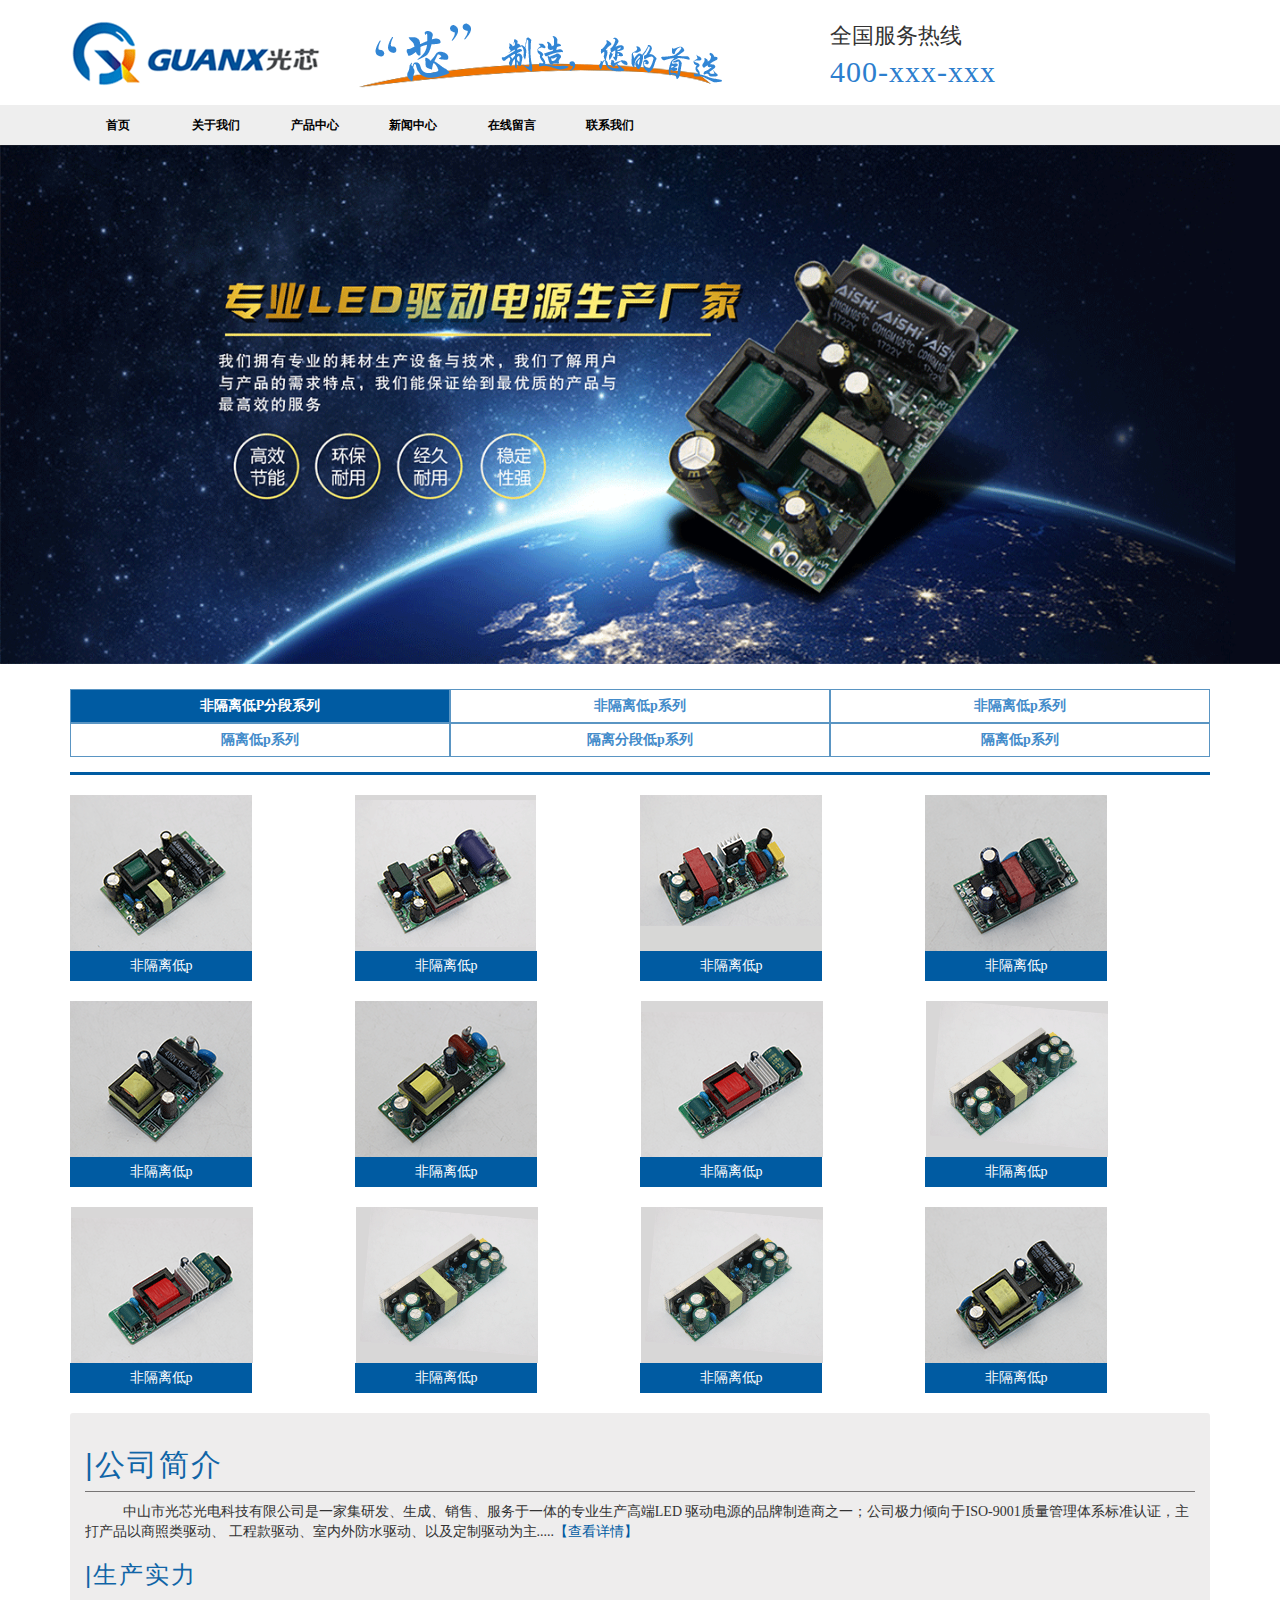
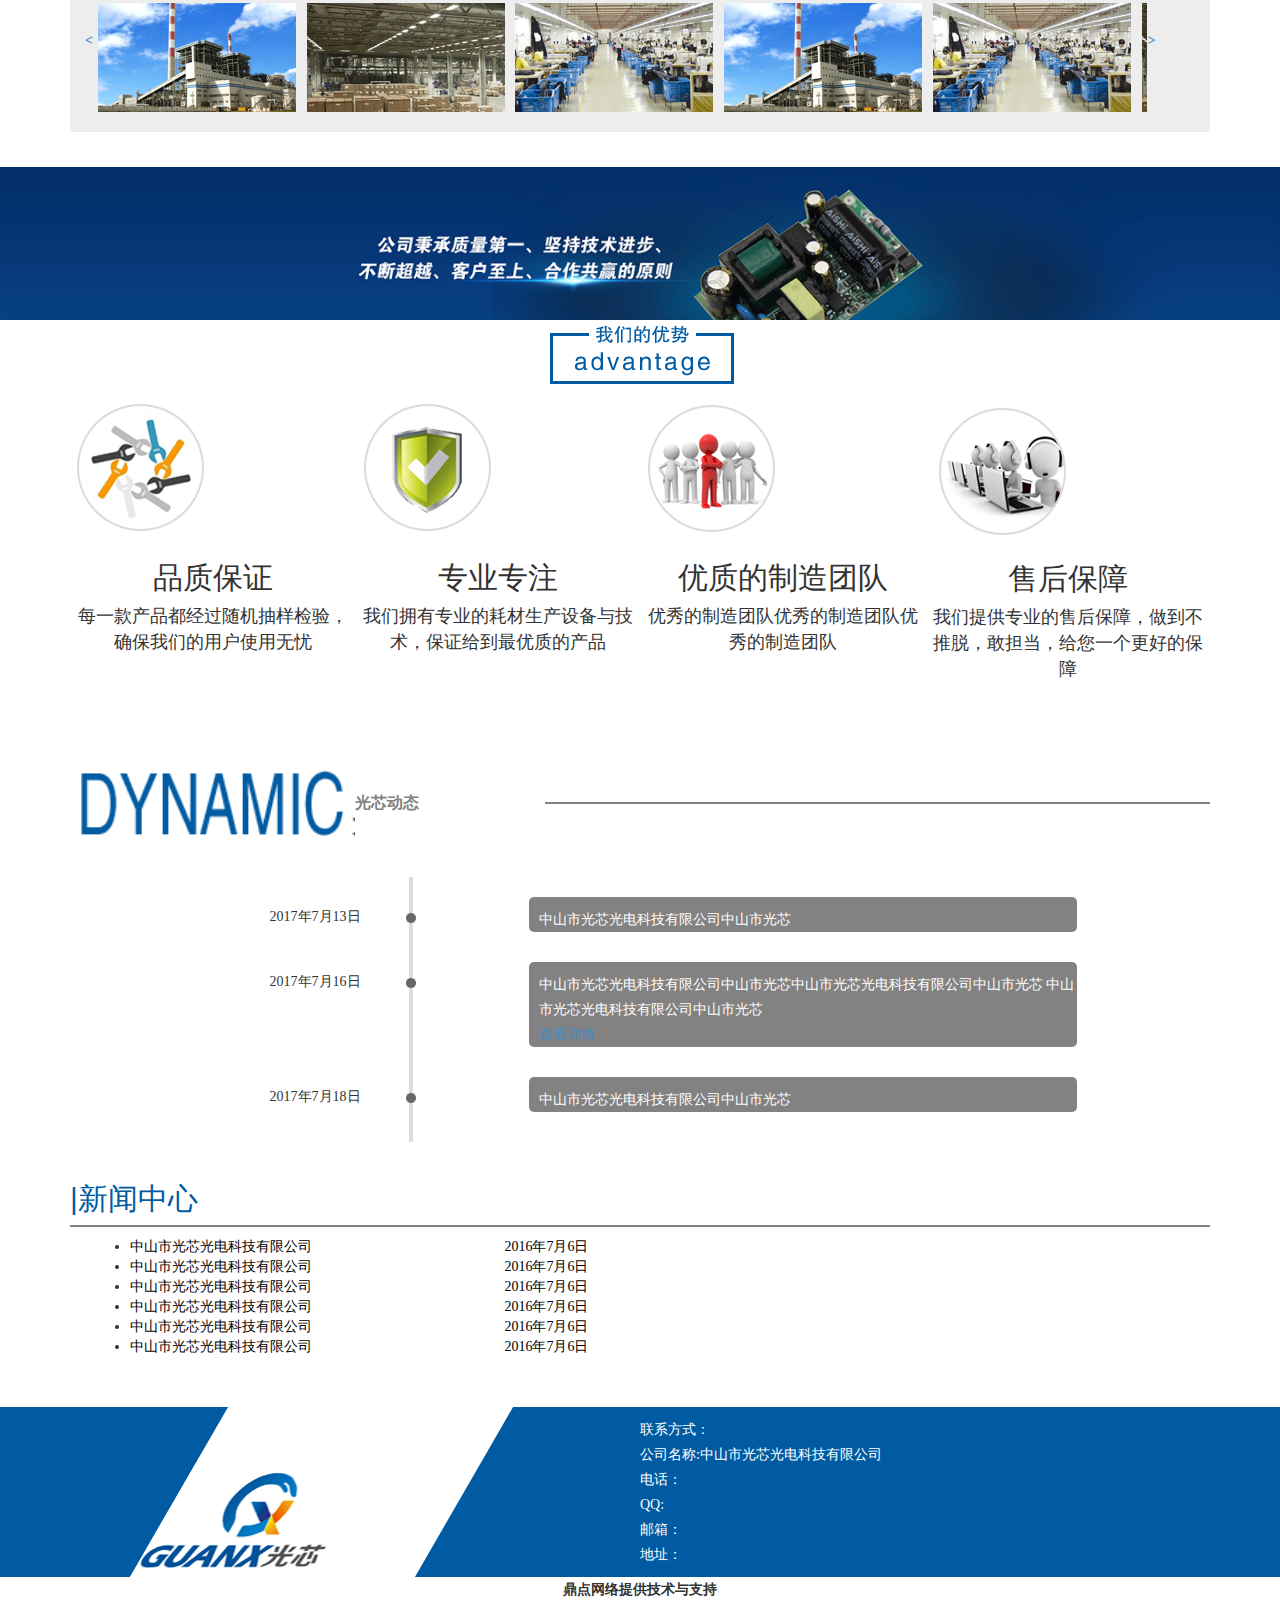
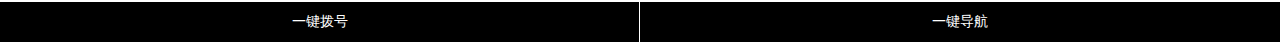
<file: index.html>
<!DOCTYPE html>
<html>
<head lang="en">
    <meta charset="UTF-8">
    <meta http-equiv="X-UA-Compatible" content="IE=Edge，chrome=1">
    <meta name="viewport" content="width=device-width, initial-scale=1.0 user-scalable=no">
    <title></title>
    <link rel="stylesheet" href="css/bootstrap.min.css"/>
    <link rel="stylesheet" href="css/demo1.css"/>
    <!--[if lt IE 9]>
    <script src="https://oss.maxcdn.com/libs/html5shiv/3.7.0/html5shiv.js"></script>
    <script src="https://oss.maxcdn.com/libs/respond.js/1.3.0/respond.min.js"></script>
    <![endif]-->
</head>
<body>
<div id="header"></div>
<div id="section">
    <div class="container">
        <ul class="nav row">
            <li class="active col-sm-4 col-xs-4"><a href="#d1">非隔离低P分段系列</a></li>
            <li class="col-sm-4 col-xs-4"><a href="#d2">非隔离低p系列</a></li>
            <li class="col-sm-4 col-xs-4"><a href="#d3">非隔离低p系列</a></li>
            <li class="col-sm-4 col-xs-4"><a href="#d4">隔离低p系列</a></li>
            <li class="col-sm-4 col-xs-4"><a href="#d5">隔离分段低p系列</a></li>
            <li class="col-sm-4 col-xs-4"><a href="#d6">隔离低p系列</a></li>
        </ul>
        <div class="tab-content row">
            <div id="d1" class="tab-pane active col-sm-12">
                <ul class="row">
                    <li class="col-sm-6 col-md-3 col-xs-6">
                        <a href="#" ><img src="images/cp1.png" alt="" class="img-responsive"/></a>
                        <span class="col-xs-10">非隔离低p</span>
                    </li >
                    <li class="col-md-3 col-xs-6"><a href="#"><img src="images/cp2.png" alt="" class="img-responsive"/></a><span class="col-xs-10">非隔离低p</span></li>
                    <li class="col-md-3 col-xs-6"><a href="#"><img src="images/cp3.png" alt="" class="img-responsive"/></a><span class="col-xs-10">非隔离低p</span></li>
                    <li class="col-md-3 col-xs-6"><a href="#"><img src="images/cp5.png" alt="" class="img-responsive"/></a><span class="col-xs-10">非隔离低p</span></li>
                    <li class="col-md-3 col-xs-6"><a href="#"><img src="images/cp6.png" alt="" class="img-responsive"/></a><span class="col-xs-10">非隔离低p</span></li>
                    <li class="col-md-3 col-xs-6"><a href="#"><img src="images/cp7.png" alt="" class="img-responsive"/></a><span class="col-xs-10">非隔离低p</span></li>
                    <li class="col-md-3 col-xs-6"><a href="#"><img src="images/cp8.png" alt="" class="img-responsive"/></a><span class="col-xs-10">非隔离低p</span></li>
                    <li class="col-md-3 col-xs-6"><a href="#"><img src="images/cp9.png" alt="" class="img-responsive"/></a><span class="col-xs-10">非隔离低p</span></li>
                    <li class="col-md-3 col-xs-6"><a href="#"><img src="images/cp8.png" alt="" class="img-responsive"/></a><span class="col-xs-10">非隔离低p</span></li>
                    <li class="col-md-3 col-xs-6"><a href="#"><img src="images/cp9.png" alt="" class="img-responsive"/></a><span class="col-xs-10">非隔离低p</span></li>
                    <li class="col-md-3 col-xs-6"><a href="#"><img src="images/cp9.png" alt="" class="img-responsive"/></a><span class="col-xs-10">非隔离低p</span></li>
                    <li class="col-md-3 col-xs-6"><a href="#"><img src="images/cp4.png" alt="" class="img-responsive"/></a><span class="col-xs-10">非隔离低p</span></li>
                </ul>
            </div>
            <div id="d2" class="tab-pane "></div>
            <div id="d3" class="tab-pane"></div>
            <div id="d4" class="tab-pane"></div>
            <div id="d5" class="tab-pane "></div>
            <div id="d6" class="tab-pane"></div>
        </div>
    </div>
    <div class="container">
        <div class="row">
            <div class="lf introduce col-sm-12">
                <h2>|公司简介</h2>
                <p>
                    中山市光芯光电科技有限公司是一家集研发、生成、销售、服务于一体的专业生产高端LED
                    驱动电源的品牌制造商之一；公司极力倾向于ISO-9001质量管理体系标准认证，主打产品以商照类驱动、
                    工程款驱动、室内外防水驱动、以及定制驱动为主.....<a href="#">【查看详情】</a>
                </p>
                <h3>|生产实力</h3>
               <div id="content" class="sld-box clearfix row">
                    <div class="sld-L">
                        <a href="javascript:;"><</a>
                    </div>
                    <div class="sld-C col-xs-12">
                        <ul>
                            <li ><a> <img src="images/l1.png" alt="" class="img-responsive"/></a></li>
                            <li ><a> <img src="images/l2.png" alt="" class="img-responsive"/></a></li>
                            <li ><a> <img src="images/l3.png" alt="" class="img-responsive"/></a></li>
                            <li><a> <img src="images/l1.png" alt="" class="img-responsive"/></a></li>
                            <li ><a> <img src="images/l3.png" alt="" class="img-responsive"/></a></li>
                            <li ><a> <img src="images/l2.png" alt="" class="img-responsive"/></a></li>
                        </ul>
                    </div>
                    <div class="sld-R">
                        <a href="javascript:;">></a>
                    </div>
                </div>
            </div>
        </div>

    </div>
</div>
<div class="row">
    <div class="col-sm-12">
        <img src="images/banner2.png" alt="" class="img-responsive"/>
    </div>
</div>
<div class="container">
    <div class="row">
        <div class="img col-xs-offset-5 col-xs-3  col-sm-offset-5 col-sm-3 ">
            <img src="images/d1.png" alt=""  class="img-responsive"/>
        </div>
    </div>
    <div class="tab row">
        <dl class="col-sm-3 col-xs-3">
            <dt><img src="images/a1.png" alt=""  class="img-responsive" /></dt>
            <dd><h2>品质保证</h2></dd>
            <dd>
                <p>每一款产品都经过随机抽样检验，确保我们的用户使用无忧</p>
            </dd>
        </dl>
        <dl class="col-sm-3 col-xs-3">
            <dt><img src="images/a2.png" alt=""  class="img-responsive"/></dt>
            <dd><h2>专业专注</h2></dd>
            <dd>
                <p>我们拥有专业的耗材生产设备与技术，保证给到最优质的产品</p>
            </dd>
        </dl>
        <dl class="col-sm-3 col-xs-3">
            <dt><img src="images/a3.png" alt=""  class="img-responsive"/></dt>
            <dd><h2>优质的制造团队</h2></dd>
            <dd>
                <p>优秀的制造团队优秀的制造团队优秀的制造团队</p>
            </dd>
        </dl>
        <dl class="col-sm-3 col-xs-3">
            <dt><img src="images/a4.png" alt=""  class="img-responsive"/></dt>
            <dd><h2>售后保障</h2></dd>
            <dd>
                <p>我们提供专业的售后保障，做到不推脱，敢担当，给您一个更好的保障</p>
            </dd>
        </dl>
    </div>

    <div>
        <div class="act-tab row">
            <img src="images/a_18.png" alt="" class="lf img-responsive col-sm-3 col-xs-3"/>
            <p class="lf col-sm-2 col-xs-2">光芯动态</p>
            <b class="col-sm-7 col-xs-7"></b>
        </div>
        <ul class="event_list">
            <div>
                <li class="row">
                    <span class="col-xs-3">2017年7月13日</span>
                    <p class="col-xs-7">
                        <span>中山市光芯光电科技有限公司中山市光芯</span>
                    </p>
                </li>
                <li class="row">
                    <span class="col-xs-3">2017年7月16日</span>
                    <p class="col-xs-7">
                        <span>中山市光芯光电科技有限公司中山市光芯中山市光芯光电科技有限公司中山市光芯
                            中山市光芯光电科技有限公司中山市光芯
                        </span>
                        <a href="#">查看详情</a>
                    </p>
                </li>
                <li class="row">
                    <span class="col-xs-3">2017年7月18日</span>
                    <p class="col-xs-7"><span>中山市光芯光电科技有限公司中山市光芯</span></p>
                </li>
            </div>
        </ul>
    </div>
    <div style="clear:both"></div>
    <div class="row new-h2">
        <h2 class="col-xs-12 ">|新闻中心</h2>
        <ul id="con1" class="col-xs-12">
            <li ><a href="#">中山市光芯光电科技有限公司 <span>2016年7月6日</span></a></li>
            <li><a href="#">中山市光芯光电科技有限公司 <span>2016年7月6日</span></a></li>
            <li><a href="#">中山市光芯光电科技有限公司 <span>2016年7月6日</span></a></li>
            <li ><a href="#">中山市光芯光电科技有限公司 <span>2016年7月6日</span></a></li>
            <li><a href="#">中山市光芯光电科技有限公司 <span>2016年7月6日</span></a></li>
            <li><a href="#">中山市光芯光电科技有限公司 <span>2016年7月6日</span></a></li>
        </ul>
    </div>
</div>
<div id="footer" class="row">
</div>

<script src="js/jquery-1.11.3.js"></script>
<script src="js/bootstrap.min.js"></script>
<script src="js/demo.js"></script>
<script>
    $('#header').load('header.html');
    $('#footer').load('footer.html');
</script>
</body>
</html>
</file>
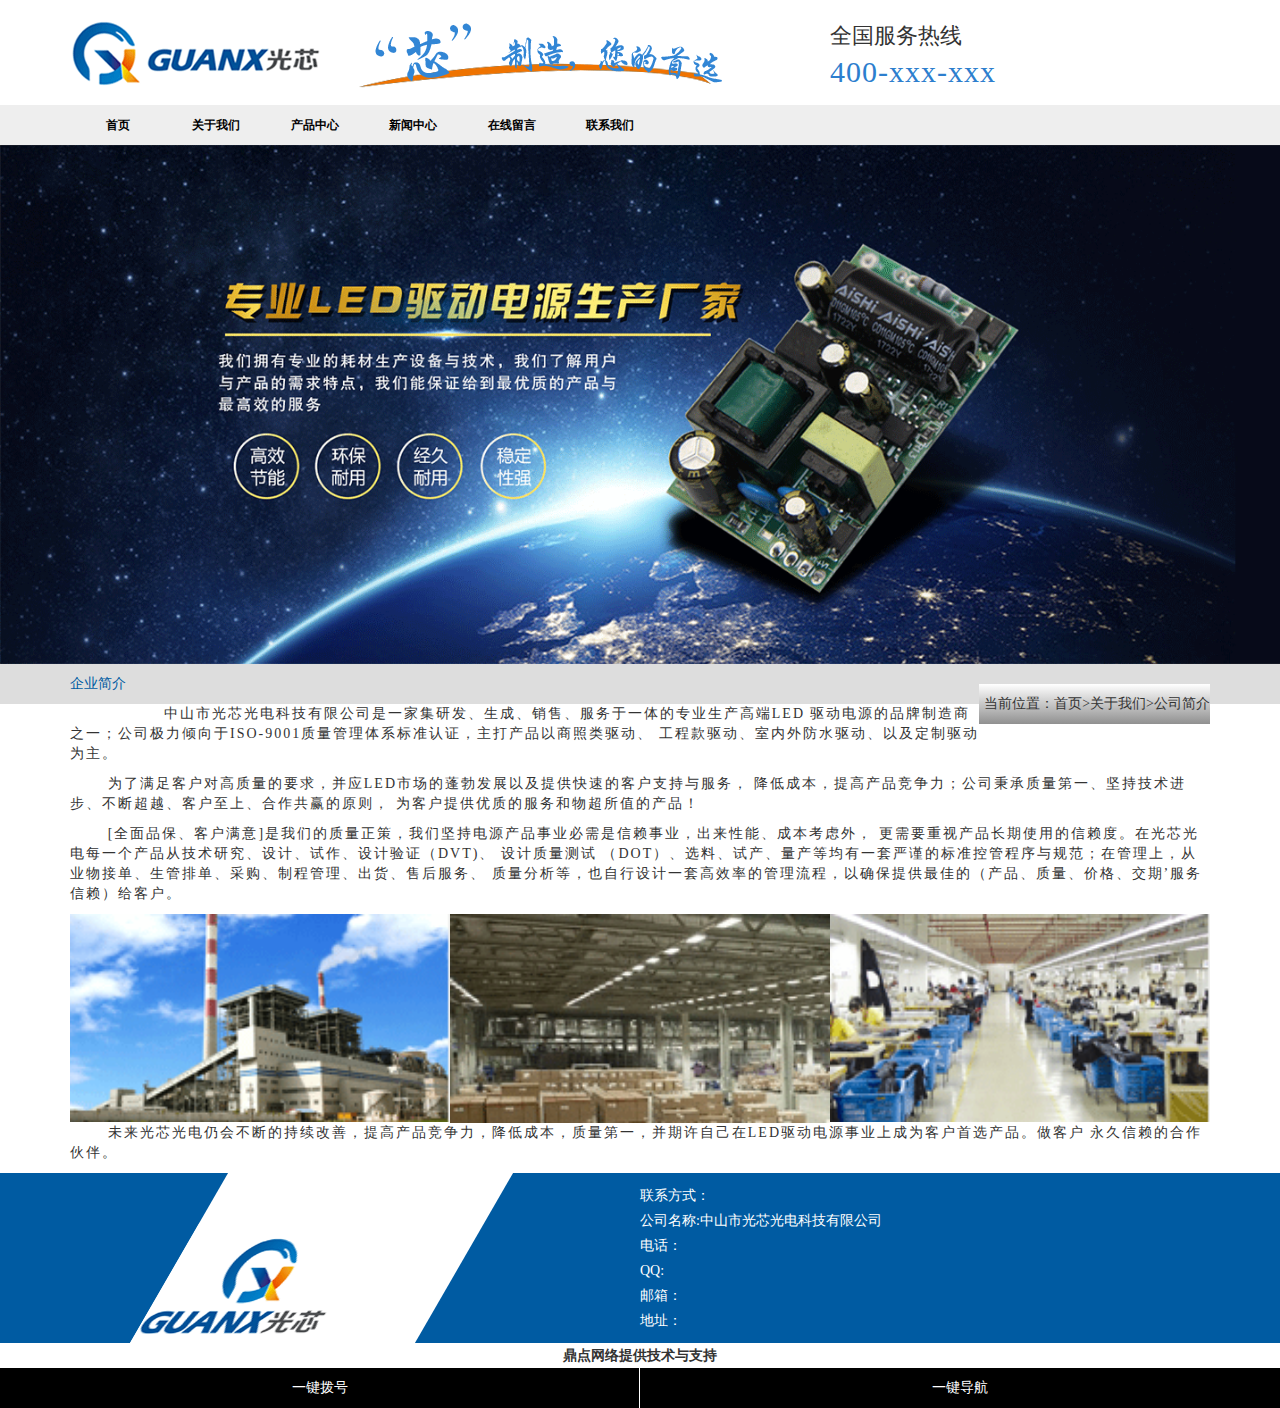
<file: about.html>
<!DOCTYPE html>
<html>
<head lang="en">
    <meta charset="UTF-8">
    <meta http-equiv="X-UA-Compatible" content="IE=Edge，chrome=1">
    <meta name="viewport" content="width=device-width, initial-scale=1.0 user-scalable=no">
    <title></title>
    <link rel="stylesheet" href="css/bootstrap.min.css"/>
    <link rel="stylesheet" href="css/demo1.css"/>
    <!--[if lt IE 9]>
    <script src="https://oss.maxcdn.com/libs/html5shiv/3.7.0/html5shiv.js"></script>
    <script src="https://oss.maxcdn.com/libs/respond.js/1.3.0/respond.min.js"></script>
    <![endif]-->
</head>
<body>
    <div id="header"></div>
    <div id="about">
        <div class="container">
            <p class="lf">企业简介</p>
            <ul class="new-ul clearfloat rt">
                <li>当前位置：</li>
                <li>首页></li>
                <li>关于我们></li>
                <li>公司简介</li>
            </ul>
        </div>
    </div>
    <div class="container">
            <div id="new-one">
                <p>
                    中山市光芯光电科技有限公司是一家集研发、生成、销售、服务于一体的专业生产高端LED
                    驱动电源的品牌制造商之一；公司极力倾向于ISO-9001质量管理体系标准认证，主打产品以商照类驱动、
                    工程款驱动、室内外防水驱动、以及定制驱动为主。
                </p>
                <p>
                    为了满足客户对高质量的要求，并应LED市场的蓬勃发展以及提供快速的客户支持与服务，
                    降低成本，提高产品竞争力；公司秉承质量第一、坚持技术进步、不断超越、客户至上、合作共赢的原则，
                    为客户提供优质的服务和物超所值的产品！
                </p>
                <p>[全面品保、客户满意]是我们的质量正策，我们坚持电源产品事业必需是信赖事业，出来性能、成本考虑外，
                    更需要重视产品长期使用的信赖度。在光芯光电每一个产品从技术研究、设计、试作、设计验证（DVT)、
                    设计质量测试 （DOT）、选料、试产、量产等均有一套严谨的标准控管程序与规范；在管理上，从业物接单、生管排单、采购、制程管理、出货、售后服务、
                    质量分析等，也自行设计一套高效率的管理流程，以确保提供最佳的（产品、质量、价格、交期’服务信赖）给客户。
                </p>
                <div class="row">
                    <img src="images/l1.png" class="img-responsive col-xs-4"/>
                    <img src="images/l2.png" class="img-responsive col-xs-4"/>
                    <img src="images/l3.png" class="img-responsive col-xs-4"/>
                </div>
                <p>
                    未来光芯光电仍会不断的持续改善，提高产品竞争力，降低成本，质量第一，并期许自己在LED驱动电源事业上成为客户首选产品。做客户
                    永久信赖的合作伙伴。
                </p>
            </div>
        </div>
    <div id="footer"></div>
<script src="js/jquery-1.11.3.js"></script>
<script src="js/bootstrap.min.js"></script>
<script src="js/demo.js"></script>
    <script type="text/javascript">
        $('#header').load('header.html');
        $('#footer').load('footer.html');
    </script>
</body>
</html>
</file>
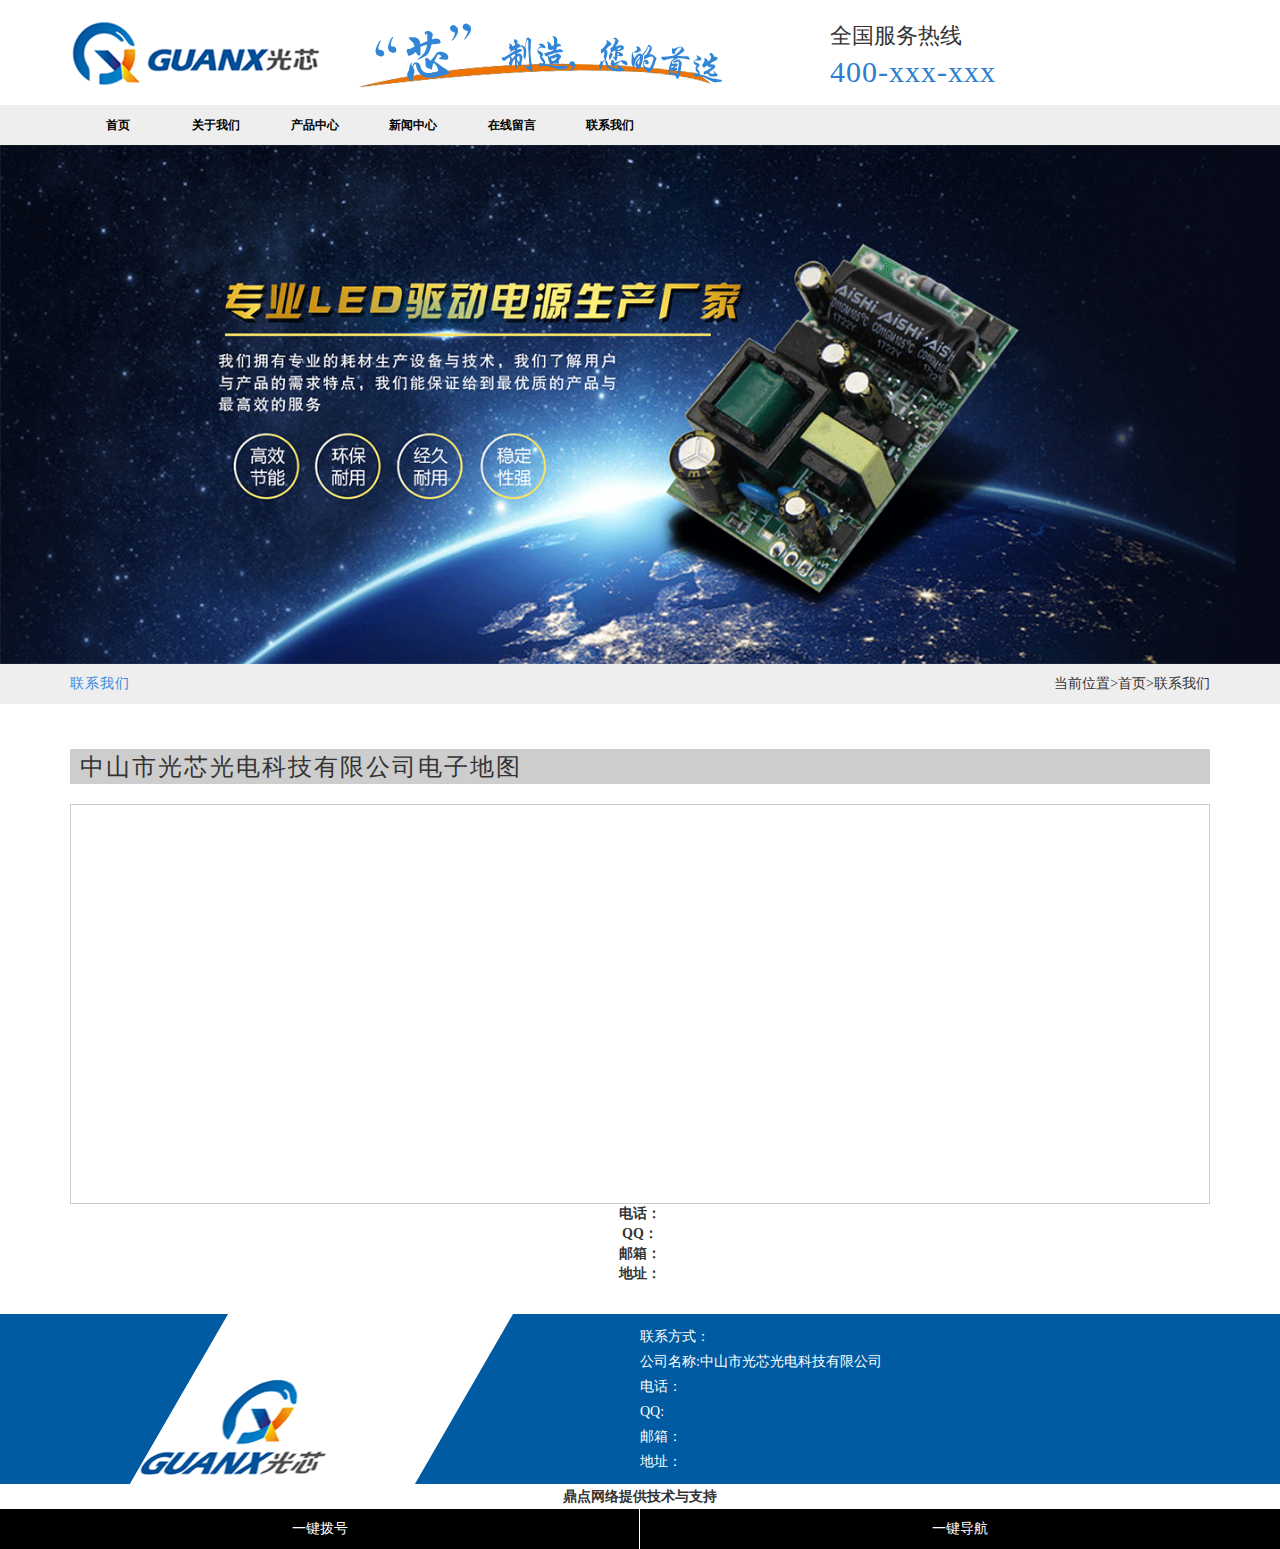
<file: contact.html>
<!DOCTYPE html>
<html>
<head lang="en">
    <meta charset="UTF-8">
    <meta http-equiv="X-UA-Compatible" content="IE=Edge，chrome=1">
    <meta name="viewport" content="width=device-width, initial-scale=1.0 user-scalable=no">
    <title></title>
    <link rel="stylesheet" href="css/bootstrap.min.css"/>
    <link rel="stylesheet" href="css/demo1.css"/>
    <!--[if lt IE 9]>
    <script src="https://oss.maxcdn.com/libs/html5shiv/3.7.0/html5shiv.js"></script>
    <script src="https://oss.maxcdn.com/libs/respond.js/1.3.0/respond.min.js"></script>
    <![endif]-->
</head>
<body>
    <div id="header"></div>
    <div id="contact">
       <div class="container">
           <p class="lf">联系我们</p>
           <ul class="rt">
               <li>当前位置></li>
               <li>首页></li>
               <li>联系我们</li>
           </ul>
       </div>
    </div>
    <div class="container">
        <div id="cont-h3">
            <h3>中山市光芯光电科技有限公司电子地图</h3>
        </div>
        <div>
            <script type="text/javascript" src="http://api.map.baidu.com/api?key=&v=1.1&services=true"></script>
            <div style="height:400px;border:#ccc solid 1px;" id="dituContent"></div>
            <script type="text/javascript">
                //创建和初始化地图函数：
                function initMap(){
                    createMap();//创建地图
                    setMapEvent();//设置地图事件
                    addMapControl();//向地图添加控件
                }

                //创建地图函数：
                function createMap(){
                    var map = new BMap.Map("dituContent");//在百度地图容器中创建一个地图
                    var point = new BMap.Point(114.047367,22.625187);//定义一个中心点坐标
                    map.centerAndZoom(point,17);//设定地图的中心点和坐标并将地图显示在地图容器中
                    window.map = map;//将map变量存储在全局
                }

                //地图事件设置函数：
                function setMapEvent(){
                    map.enableDragging();//启用地图拖拽事件，默认启用(可不写)
                    map.enableScrollWheelZoom();//启用地图滚轮放大缩小
                    map.enableDoubleClickZoom();//启用鼠标双击放大，默认启用(可不写)
                    map.enableKeyboard();//启用键盘上下左右键移动地图
                }

                //地图控件添加函数：
                function addMapControl(){
                    //向地图中添加缩放控件
                    var ctrl_nav = new BMap.NavigationControl({anchor:BMAP_ANCHOR_TOP_LEFT,type:BMAP_NAVIGATION_CONTROL_LARGE});
                    map.addControl(ctrl_nav);
                    //向地图中添加缩略图控件
                    var ctrl_ove = new BMap.OverviewMapControl({anchor:BMAP_ANCHOR_BOTTOM_RIGHT,isOpen:1});
                    map.addControl(ctrl_ove);
                    //向地图中添加比例尺控件
                    var ctrl_sca = new BMap.ScaleControl({anchor:BMAP_ANCHOR_BOTTOM_LEFT});
                    map.addControl(ctrl_sca);
                }
                initMap();//创建和初始化地图
            </script>

        </div>
        <div class="container">
            <ul class="cont">
                <li>电话：</li>
                <li>QQ：</li>
                <li>邮箱：</li>
                <li>地址：</li>
            </ul>
        </div>
    </div>
    <div id="footer"></div>
<script src="js/jquery-1.11.3.js"></script>
<script src="js/bootstrap.min.js"></script>
<script src="js/demo.js"></script>
<script type="text/javascript">
    $('#header').load('header.html');
    $('#footer').load('footer.html');
</script>
</body>
</html>
</file>
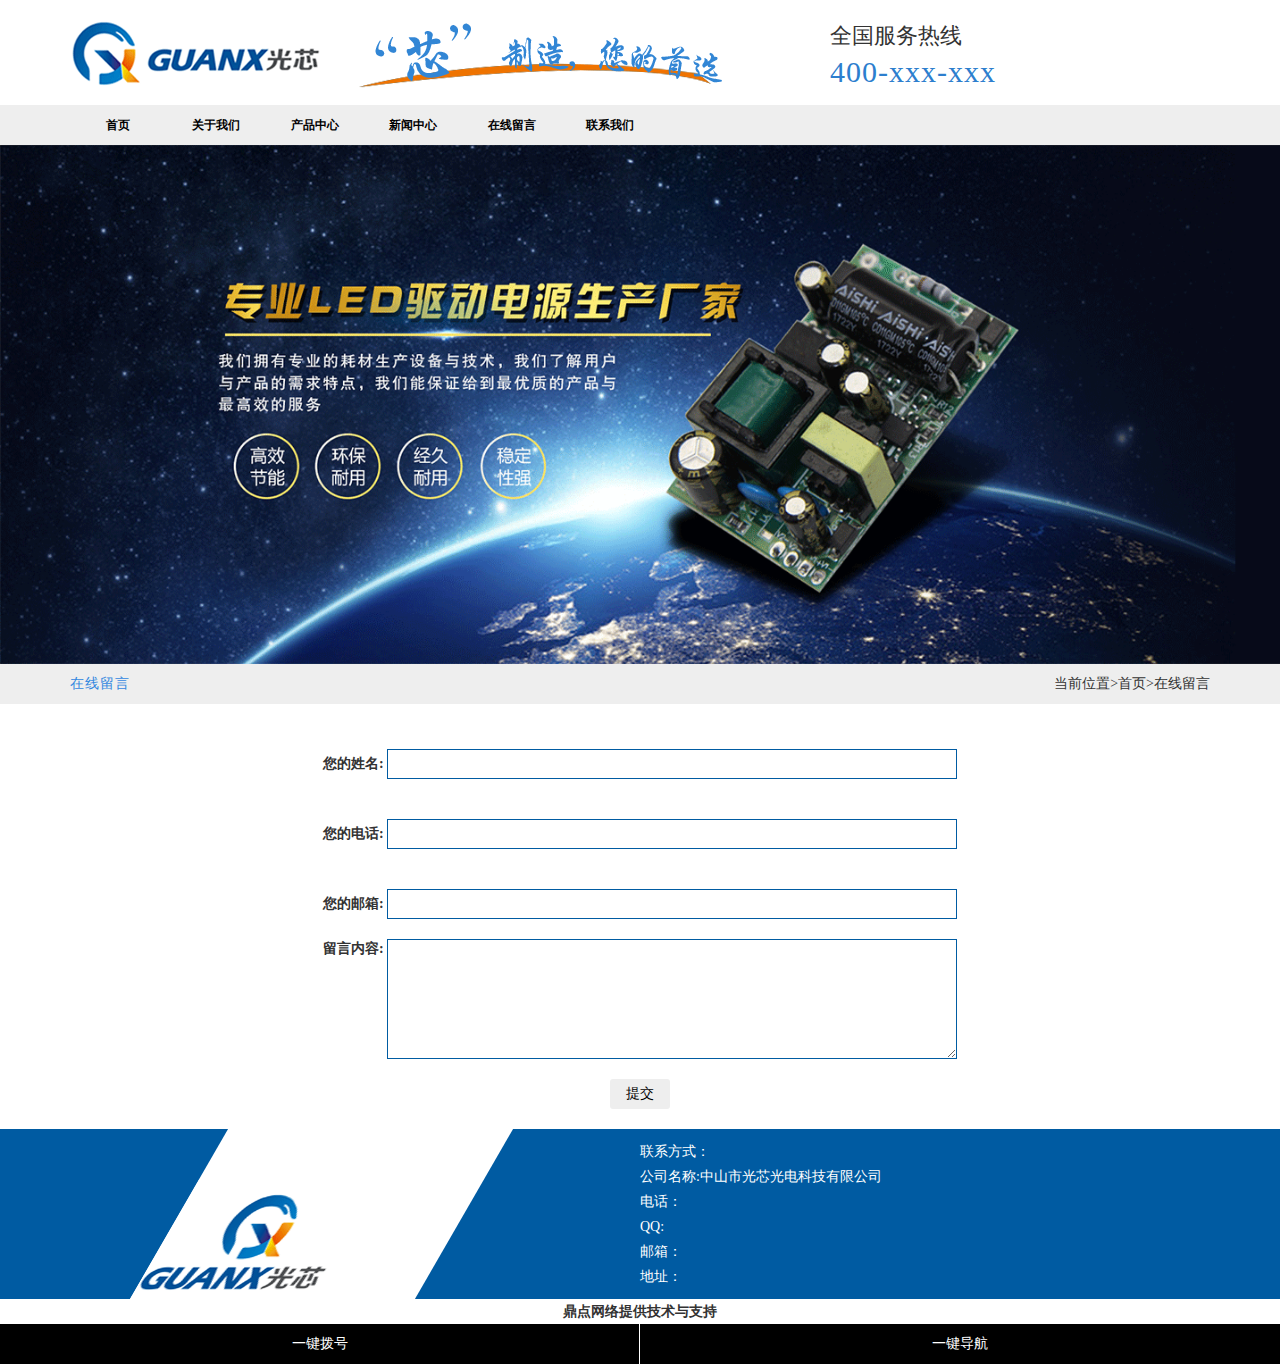
<file: message.html>
<!DOCTYPE html>
<html>
<head lang="en">
    <meta charset="UTF-8">
    <meta http-equiv="X-UA-Compatible" content="IE=Edge，chrome=1">
    <meta name="viewport" content="width=device-width, initial-scale=1.0 user-scalable=no">
    <title></title>
    <link rel="stylesheet" href="css/bootstrap.min.css"/>
    <link rel="stylesheet" href="css/demo1.css"/>
    <!--[if lt IE 9]>
    <script src="https://oss.maxcdn.com/libs/html5shiv/3.7.0/html5shiv.js"></script>
    <script src="https://oss.maxcdn.com/libs/respond.js/1.3.0/respond.min.js"></script>
    <![endif]-->
</head>
<body>
    <div id="header"></div>
    <div id="contact">
        <div class="container">
            <p class="lf">在线留言</p>
            <ul class="rt">
                <li>当前位置></li>
                <li>首页></li>
                <li>在线留言</li>
            </ul>
        </div>
    </div>
    <div class="container">
        <div id="mess">
            <form>
                <label for="">您的姓名:</label>
                <input type="text" /><br>
                <label for="">您的电话: </label>
                <input type="text" /><br>
                <label for="">您的邮箱: </label>
                <input type="text"  pattern="^1[35789]\d{9}" name="phone"/><br>
                <label for="" >留言内容:</label>
                <textarea  ></textarea><br>
                <input type="submit" value="提交"/>
            </form>
        </div>
    </div>
    <div id="footer"></div>
<script src="js/jquery-1.11.3.js"></script>
<script src="js/bootstrap.min.js"></script>
<script src="js/demo.js"></script>
<script type="text/javascript">
    $('#header').load('header.html');
    $('#footer').load('footer.html');
</script>
</body>
</html>
</file>
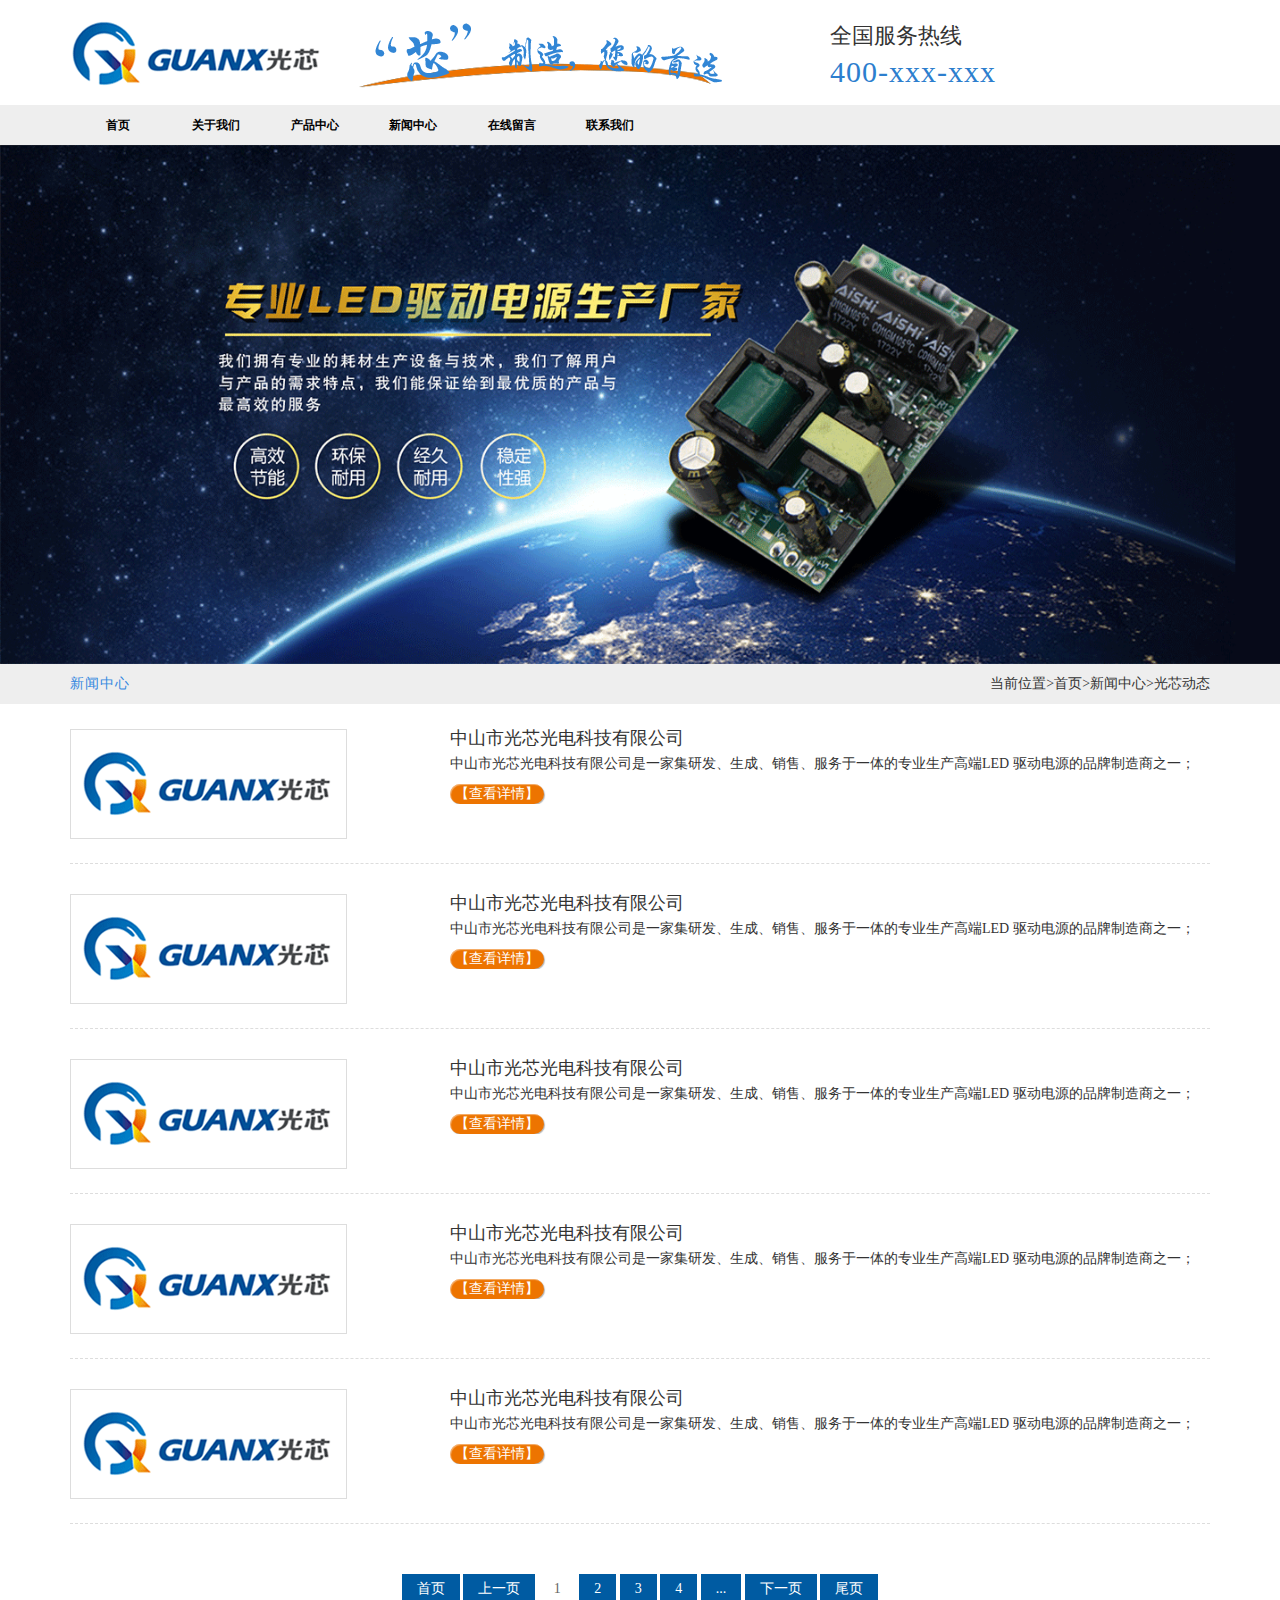
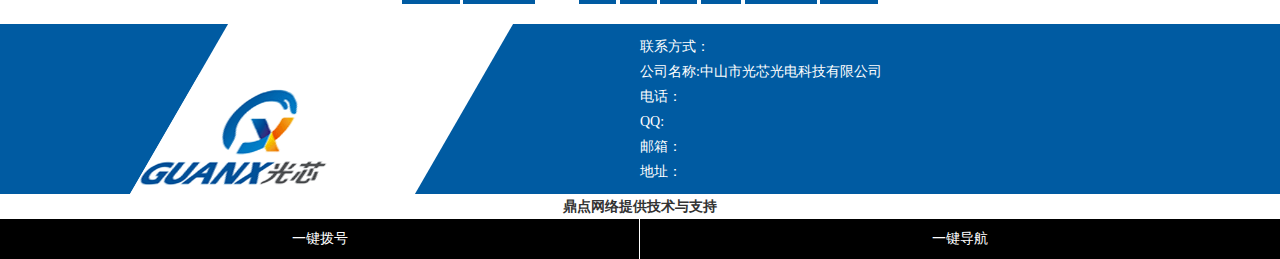
<file: new.html>
<!DOCTYPE html>
<html>
<head lang="en">
    <meta charset="UTF-8">
    <meta http-equiv="X-UA-Compatible" content="IE=Edge，chrome=1">
    <meta name="viewport" content="width=device-width, initial-scale=1.0 user-scalable=no">
    <title></title>
    <link rel="stylesheet" href="css/bootstrap.min.css"/>
    <link rel="stylesheet" href="css/demo1.css"/>
    <!--[if lt IE 9]>
    <script src="https://oss.maxcdn.com/libs/html5shiv/3.7.0/html5shiv.js"></script>
    <script src="https://oss.maxcdn.com/libs/respond.js/1.3.0/respond.min.js"></script>
    <![endif]-->
</head>
<body>
    <div id="header"></div>
    <div id="contact">
        <div class="container">
            <p class="lf">新闻中心</p>
            <ul class="rt">
                <li>当前位置></li>
                <li>首页></li>
                <li>新闻中心></li>
                <li>光芯动态</li>
            </ul>
        </div>
    </div>
    <div id="new">
        <div class="container">
                <div id="new-one" class="tab-pane active row">
                    <div class="media col-xs-12">
                        <a href="#" class="pull-left col-xs-4"> <img src="images/logo_1.png" alt="" class="media-object img-responsive"/></a>
                        <div class="media-body col-xs-8">
                            <h4 class="media-heading">中山市光芯光电科技有限公司</h4>
                            <p >中山市光芯光电科技有限公司是一家集研发、生成、销售、服务于一体的专业生产高端LED
                                驱动电源的品牌制造商之一；
                            </p>
                            <p class="text-muted"><a href="#">【查看详情】</a></p>
                        </div>
                    </div>
                    <div style="height:30px;clear:both;"></div>
                    <div class="media col-xs-12">
                        <a href="#" class="pull-left col-xs-4"> <img src="images/logo_1.png" alt="" class="media-object img-responsive"/></a>
                        <div class="media-body col-xs-8">
                            <h4 class="media-heading">中山市光芯光电科技有限公司</h4>
                            <p >中山市光芯光电科技有限公司是一家集研发、生成、销售、服务于一体的专业生产高端LED
                                驱动电源的品牌制造商之一；
                            </p>
                            <p class="text-muted"><a href="#">【查看详情】</a></p>
                        </div>
                    </div>
                    <div style="height:30px;clear:both;"></div>
                    <div class="media col-xs-12">
                        <a href="#" class="pull-left col-xs-4"> <img src="images/logo_1.png" alt="" class="media-object img-responsive"/></a>
                        <div class="media-body col-xs-8">
                            <h4 class="media-heading">中山市光芯光电科技有限公司</h4>
                            <p >中山市光芯光电科技有限公司是一家集研发、生成、销售、服务于一体的专业生产高端LED
                                驱动电源的品牌制造商之一；
                            </p>
                            <p class="text-muted"><a href="#">【查看详情】</a></p>

                        </div>
                    </div>
                    <div style="height:30px;clear:both;"></div>
                    <div class="media col-xs-12">

                        <a href="#" class="pull-left col-xs-4"> <img src="images/logo_1.png" alt="" class="media-object img-responsive"/></a>
                        <div class="media-body col-xs-8">
                            <h4 class="media-heading">中山市光芯光电科技有限公司</h4>
                            <p >中山市光芯光电科技有限公司是一家集研发、生成、销售、服务于一体的专业生产高端LED
                                驱动电源的品牌制造商之一；
                            </p>
                            <p class="text-muted"><a href="#">【查看详情】</a></p>

                        </div>
                    </div>
                    <div style="height:30px;clear:both;"></div>
                    <div class="media col-xs-12">
                        <a href="#" class="pull-left col-xs-4"> <img src="images/logo_1.png" alt="" class="media-object img-responsive"/></a>
                        <div class="media-body col-xs-8">
                            <h4 class="media-heading">中山市光芯光电科技有限公司</h4>
                            <p >中山市光芯光电科技有限公司是一家集研发、生成、销售、服务于一体的专业生产高端LED
                                驱动电源的品牌制造商之一；
                            </p>
                            <p class="text-muted"><a href="#">【查看详情】</a></p>

                        </div>
                    </div>
                    <div style="height:30px;clear:both;"></div>
                </div>
            <div style="clear:both;" class="row">
                <ol class="pager col-xs-12">
                    <li><a href="#">首页</a></li>
                    <li><a href="#">上一页</a></li>
                    <li class="active"><a href="#">1</a></li>
                    <li><a href="#">2</a></li>
                    <li><a href="#">3</a></li>
                    <li><a href="#">4</a></li>
                    <li><a href="#">...</a></li>
                    <li><a href="#">下一页</a></li>
                    <li><a href="#">尾页</a></li>
                </ol>
            </div>
        </div>
    </div>
    <div id="footer"></div>
<script src="js/jquery-1.11.3.js"></script>
<script src="js/bootstrap.min.js"></script>
<script src="js/demo.js"></script>
<script type="text/javascript">
    $('#header').load('header.html');
    $('#footer').load('footer.html');
</script>
</body>
</html>
</file>
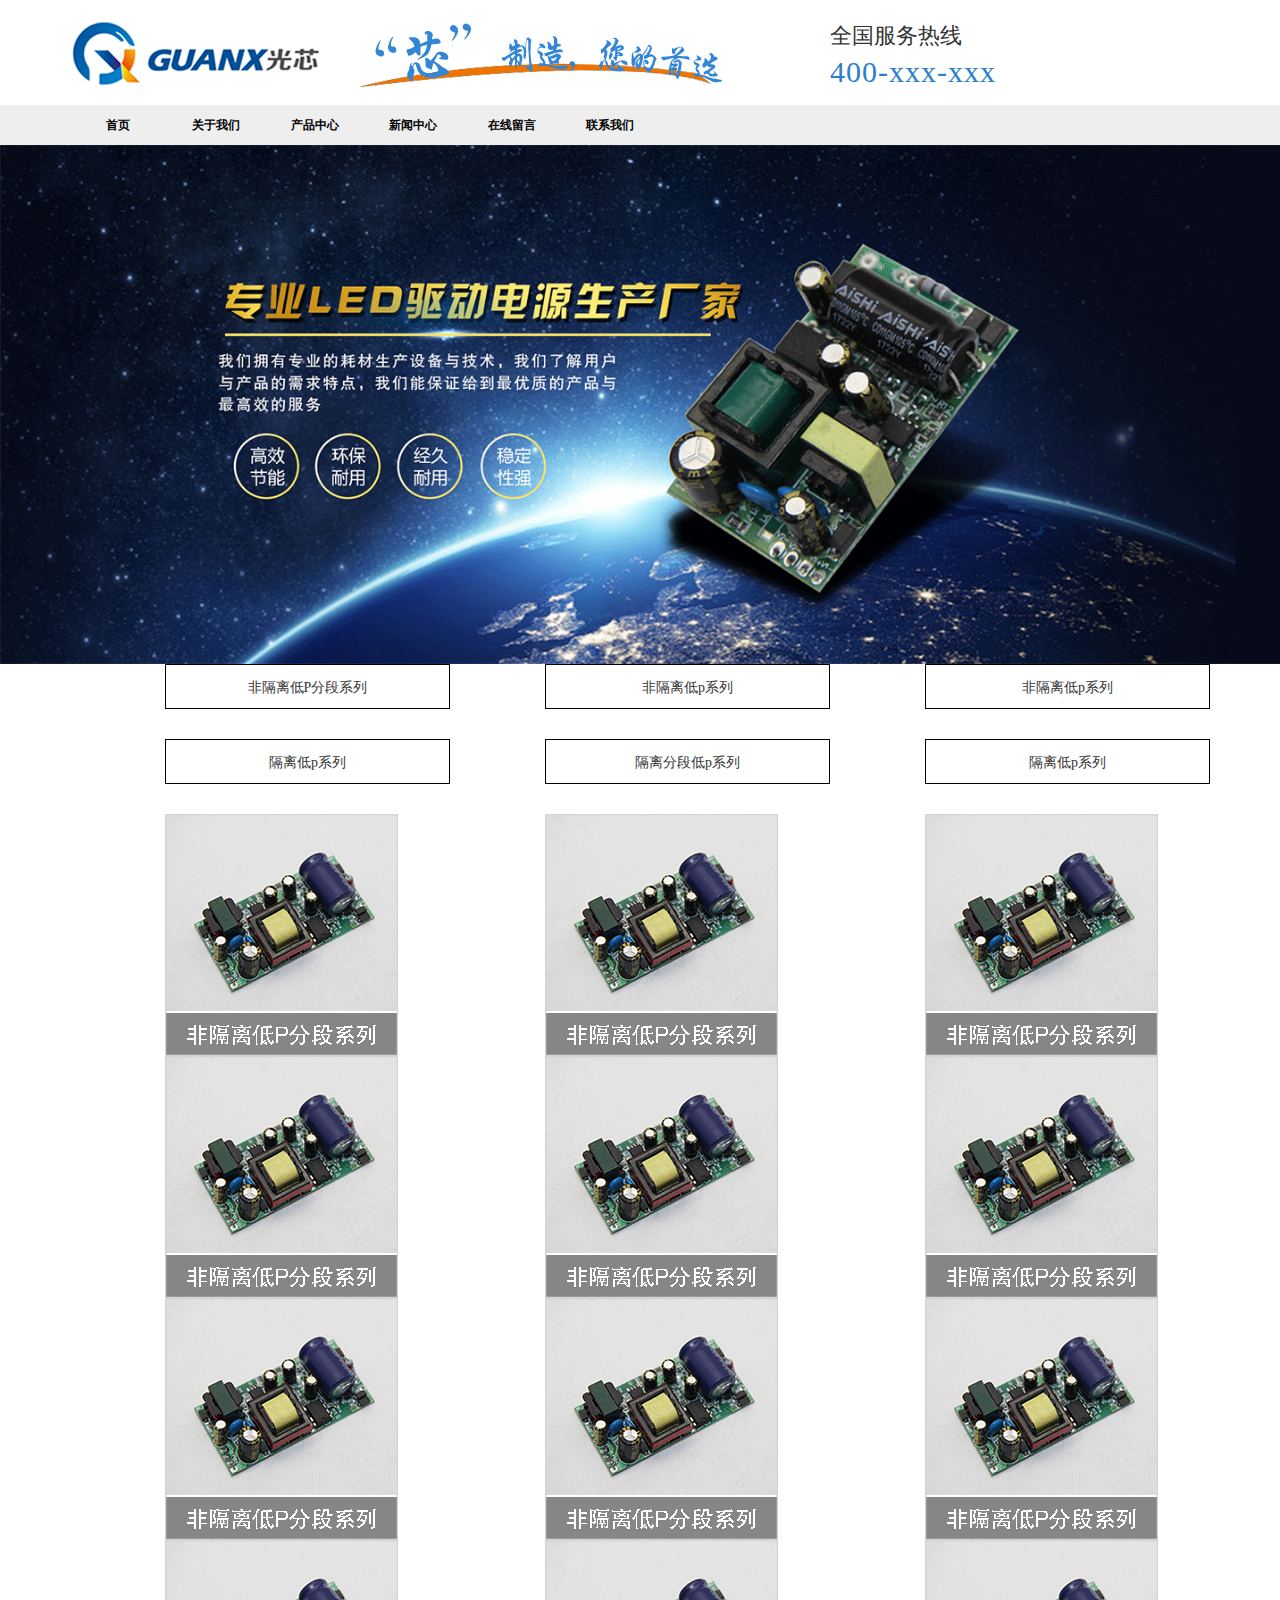
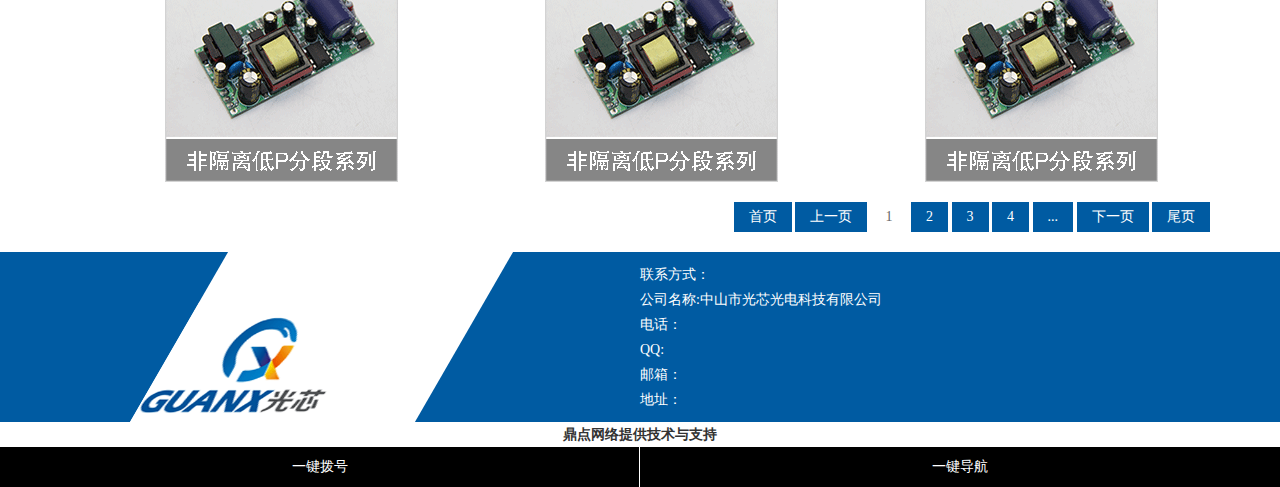
<file: prodnuct.html>
<!DOCTYPE html>
<html>
<head lang="en">
    <meta charset="UTF-8">
    <meta http-equiv="X-UA-Compatible" content="IE=Edge，chrome=1">
    <meta name="viewport" content="width=device-width, initial-scale=1.0 user-scalable=no">
    <title></title>
    <link rel="stylesheet" href="css/bootstrap.min.css"/>
    <link rel="stylesheet" href="css/demo1.css"/>
    <!--[if lt IE 9]>
    <script src="https://oss.maxcdn.com/libs/html5shiv/3.7.0/html5shiv.js"></script>
    <script src="https://oss.maxcdn.com/libs/respond.js/1.3.0/respond.min.js"></script>
    <![endif]-->
</head>
<body>
    <div id="header"></div>
    <div id="new">
        <div class="container">
            <ul class="nav row">
                <li class="col-sm-3 col-sm-offset-1 col-xs-4">非隔离低P分段系列</li>
                <li class="col-sm-3 col-sm-offset-1 col-xs-4">非隔离低p系列</li>
                <li class="col-sm-3 col-sm-offset-1 col-xs-4">非隔离低p系列</li>
                <li class="col-sm-3 col-sm-offset-1 col-xs-4">隔离低p系列</li>
                <li class="col-sm-3 col-sm-offset-1 col-xs-4">隔离分段低p系列</li>
                <li class="col-sm-3 col-sm-offset-1 col-xs-4">隔离低p系列</li>
            </ul>
            <div class="tab-content row">
                <div class="tab-pane active col-sm-12">
                    <ul class="row">
                        <li class=" col-md-3 col-xs-6 col-sm-5 col-sm-offset-1"><img src="images/p_03.png" alt="" class="img-responsive"/></li >
                        <li class="col-md-3 col-xs-6 col-sm-5 col-sm-offset-1"><a href="#"><img src="images/p_03.png" alt="" class="img-responsive"/></a></li>
                        <li class="col-md-3 col-xs-6 col-sm-5 col-sm-offset-1"><a href="#"><img src="images/p_03.png" alt="" class="img-responsive"/></a></li>
                        <li class="col-md-3 col-xs-6 col-sm-5 col-sm-offset-1"><a href="#"><img src="images/p_03.png" alt="" class="img-responsive"/></a></li>
                        <li class="col-md-3 col-xs-6 col-sm-5 col-sm-offset-1"><a href="#"><img src="images/p_03.png" alt="" class="img-responsive"/></a></li>
                        <li class="col-md-3 col-xs-6 col-sm-5 col-sm-offset-1"><a href="#"><img src="images/p_03.png" alt="" class="img-responsive"/></a></li>
                        <li class="col-md-3 col-xs-6 col-sm-5 col-sm-offset-1"><a href="#"><img src="images/p_03.png" alt="" class="img-responsive"/></a></li>
                        <li class="col-md-3 col-xs-6 col-sm-5 col-sm-offset-1"><a href="#"><img src="images/p_03.png" alt="" class="img-responsive"/></a></li>
                        <li class="col-md-3 col-xs-6 col-sm-5 col-sm-offset-1"><a href="#"><img src="images/p_03.png" alt="" class="img-responsive"/></a></li>
                        <li class="col-md-3 col-xs-6 col-sm-5 col-sm-offset-1"><a href="#"><img src="images/p_03.png" alt="" class="img-responsive"/></a></li>
                        <li class="col-md-3 col-xs-6 col-sm-5 col-sm-offset-1"><a href="#"><img src="images/p_03.png" alt="" class="img-responsive"/></a></li>
                        <li class="col-md-3 col-xs-6 col-sm-5 col-sm-offset-1"><a href="#"><img src="images/p_03.png" alt="" class="img-responsive"/></a></li>
                    </ul>
                </div>
            </div>
        </div>

            <div style="clear:both;" class="container">
                <ol class="pager">
                    <li><a href="#">首页</a></li>
                    <li><a href="#">上一页</a></li>
                    <li class="active"><a href="#">1</a></li>
                    <li><a href="#">2</a></li>
                    <li><a href="#">3</a></li>
                    <li><a href="#">4</a></li>
                    <li><a href="#">...</a></li>
                    <li><a href="#">下一页</a></li>
                    <li><a href="#">尾页</a></li>
                </ol>
            </div>
        </div>
    </div>
    <div id="footer"></div>
<script src="js/jquery-1.11.3.js"></script>
<script src="js/bootstrap.min.js"></script>
<script src="js/demo.js"></script>
<script type="text/javascript">
    $('#header').load('header.html');
    $('#footer').load('footer.html');
</script>
</body>
</html>
</file>
<file: css/demo1.css>
.lf {
    float: left;
}
.rt {
    float: right;
}
ul,ol {
    list-style: none;
}
a:hover {
    text-decoration: none;
}
body {
    margin: 0;
    font-family: "Microsoft YaHei";
    color:#333;
    background: #fff;
}
*{margin:0;padding:0;}
#top{margin-top:20px;}
/*#top .img-logo{margin:10px 80px 0 55px;}*/
#top ul{
    display:inline-block;
    font-size:12px;
}
#top ul>li:last-child{
    color:#2C7ECE;
    letter-spacing: 1px;
    font-size:13px;
}
#navbar{
    height:40px;
    background:#eee;
    width:100%;
    line-height:40px;
}
#navbar ul>li{
    display:inline-block;
}
#navbar ul>li>a{
    width:55px;
    text-align:center;
    display:inline-block;
    color:#000;
   /* font-size:15px;*/
    font-size:12px;
    padding:0;
    font-weight: 600;
}
#section{
    margin-top:25px;
}
#section>.container>.nav>li{
    text-align: center;
    border:1px solid #5A95C3;}
.nav>li>a{font-weight:600;}
.nav>li>a:hover{background:#fff;}
.nav>li.active>a{background:#005BA2;}
.nav>li.active{
    background:#005BA2;
    color:#fff;
}
.nav>li.active>a{  color:#fff;  }
.tab-pane{  display: none;  }
.active{  display: block;  }
/*.tab-content{margin-left:30px;}*/
#d1{
    margin-top:15px;
    padding-top:20px;
    border-top:3px solid #005BA2;
}
#d1>ul>li{
    float:left;
    margin-bottom:50px;
    position:relative;
}
#d1>ul>li>span{
    display:inline-block;
    width:182px;
    height:30px;
    line-height:30px;
    background:#005BA2;
    position:absolute;
  /*  top:156px;
    left:15px;*/
    z-index:10;
    text-align:center;
    color:#fff;
}
.introduce{
    padding:15px 15px;
    background:#EEEDED;
    border-radius: 3px;
    margin-bottom:35px;
}
.introduce>h2{
    color:#1065A7;
    letter-spacing: 2px;
    padding-bottom:10px;
    border-bottom:1px solid #777575;
}
.introduce>h3{
    color:#1065A7;
    letter-spacing: 2px;
}

.introduce>p{
    text-indent: 1cm;
    text-decoration: none;
    /* text-overflow: -o-ellipsis-lastline;*/
    overflow: hidden;
    text-overflow: ellipsis;
    display: -webkit-box;
    -webkit-line-clamp:3;
    -webkit-box-orient: vertical;
}
.introduce>p>a{color:#005BA2;}

/*ͼƬ����ֲ�*/
.sld-L,.sld-R{  float: left; }
.sld-C{  width: 95%; overflow: hidden; float: left;}
.sld-C ul{ width:600%;padding-left:0;}
.sld-C ul li{
    float: left;
 margin:5px ;
    text-align: center;
    font:16px/30px "΢���ź�"; }
/*.sld-C ul li img{width:150px;}*/
.sld-C ul li p{
    overflow: hidden;
    text-overflow: ellipsis;
    white-space: nowrap;
    width: 98%;
}
.sld-L a,.sld-R a{
    display: block;
    text-align: center;
    font-weight: bold;
    line-height:85px;
}
#rong{padding:15px 15px;}
#rong>h2{
    color:#1065A7;
    letter-spacing: 2px;
    padding-bottom:10px;
    border-bottom:2px solid #777575;
}
.lun{
    border:1px solid #ddd;
    height:180px;
    margin:10px auto;
    position: relative;

}

/*part03 ͼƬ�ֲ����*/
.roll_box{
    width:300px;
    height:360px;
    margin:0 auto;
    position:relative;
}
.roll_box ul{
    height:360px;
    z-index:5;
    position:relative;
}
.imgList li{
    position:absolute;
    z-index:1;
    opacity: 0;
    top:20px;
    left:50px;
    background:center no-repeat #fff;
    transition: all .6s linear;
}
.imgList li.show{opacity: 1;}
.roll_box>a{
    position:absolute;
    left:15px;
    top:65px;
    z-index:5;
}
.roll_box>a.btn_right{
    left:250px;
}
.roll_box>a:hover{
    opacity: .8;
}
.img_index{
    position:absolute;
    width:160px;
    height:20px;
    left:540px;
    bottom:-30px;
}
.img_index a{
    float:left;
    width:14px;
    height:14px;
    text-align: center;
    margin-right:10px;
    border:1px solid #ddd;
    border-radius:50%;
    line-height:14px;
    cursor:pointer;
    background:#DBDBDB;
}
#rong .rong-div{
    position:absolute;
    height:30px;
    color:#fff;
    background:#ddd;
    text-align: center;
    letter-spacing: 1px;
    top:180px;
    right:-1px;
}
.tab>dl{
    text-align: center;
}
.act-tab{margin:50px 0 20px 0;}
.act-tab>p{
    font-size: 16px;
    color:#828282;
    font-weight:bold;
}
.act-tab>b{
    display:inline-block;
    border-top:2px solid #828282;
    margin-top:40px;
}
.event_list {
    float: right;
    background: url(../images/img/dian3.png) 139px 0 repeat-y;
    margin: 10px 0 20px 0;}
.event_list li {
    background: url(../images/img/jian.png) 136px -80px no-repeat;
    margin:20px 0;
}
.event_list li span {
    display: block;
    float: left;
    margin-top: 10px;}
.event_list li p {
    margin-left: 24px;
    display: inline-block;
    padding-left: 10px;
    background: #828282;
    color:#fff;
    border-radius: 5px;
    line-height: 25px;
}
.event_list li p>span{
    text-align: left;
    display: block;
    float: left;
}
#con1,#con2{
    padding-left:23px;
    list-style: disc;
    margin-bottom:50px;
}
#con1>li>a{color:#000;}
.new-h2>h2{
    color:#005BA2;
    border-bottom:2px solid #828282;
    padding-bottom:10px;
    margin-bottom:10px;
}
.new-h2{margin:0 auto;}
#con1 li>a>span{  display:inline-block;  text-indent: 5cm;}
#footer{height:170px;background:#005BA2;clear:both;}
.navX{
    text-align:center;
    background:#fff;
    overflow:hidden;
    height:170px;
    line-height:23;
    -moz-transform: rotate(0deg) scale(1, 1) skewX(-30deg) skewY(0deg) translate(14px, 0px);/* FF3.5+ */
    -webkit-transform: rotate(0deg) scale(1, 1) skew(-30deg, 0deg) translate(14px, 0px);/*Saf3.1+, Chrome*/
    -o-transform: rotate(0deg) scale(1, 1) skew(-30deg, 0deg) translate(14px, 0px);/* Opera 10.5 */
    -ms-transform: rotate(0deg) scale(1, 1) skew(-30deg, 0deg) translate(14px, 0px);/* IE 9 */
    transform: rotate(0deg) scale(1, 1) skew(-30deg, 0deg) translate(14px, 0px);
}
.navX>img{margin-top:50px;}
.foot-ul>ul{margin-top:10px;}
.foot-ul>ul>li{color:#fff;}

/*about us*/
#about{height:40px;background:#ddd;line-height:40px; text-align: right;}
#about>.container>p{color:#005BA2;}
.new-ul>li{float:left;text-align: center;}
#new-one>div{text-align:center;margin:0 auto;}
#new-one>p{letter-spacing: 2px;text-indent: 1cm;}
/*contact*/
.iw_poi_title {color:#CC5522;
    font-size:14px;
    font-weight:bold;
    overflow:hidden;
    padding-right:13px;
    white-space:nowrap
}
.iw_poi_content {
    font:12px arial,sans-serif;
    overflow:visible;
    padding-top:4px;
    white-space:-moz-pre-wrap;
    word-wrap:break-word
}
#contact ul>li{float:left;}
#contact p{color:#3488E0; letter-spacing: 1px;}
#contact{margin-bottom:25px;height:40px;line-height:40px;background:#eee;}
#cont-h3 h3{
    clear:both;background:#CDCDCD;
    width:100%;height:35px;
    line-height:35px;
    margin-bottom:20px;
    letter-spacing: 2px;
    padding-left:10px;
}
.cont{text-align:center;font-weight: bold;margin-bottom:30px;}
/*new*/
#new>.container>ul.new-ul>li{float:left;}
.new-ul{
    margin:20px 0;
    padding-left:5px;
    background:-moz-linear-gradient( top,#fff,#909090);
    background:-webkit-linear-gradient( top,#fff,#909090);
}
.new-li>li{border:1px solid #ddd;text-align:left;padding-left:10px;}
.new-li>li>a>span{text-indent:1.6cm;display:inline-block}
.new-li>li.active>a{color:#3286D5}
.new-li>li.active{background:#fff;}
#new>.container>p{
    width: 140px;
    height: 46px;
    line-height:46px;
    color:#3286D5;
    margin-top:35px;
    font-size:16px;
    font-weight:bold;
    background:-webkit-radial-gradient(#fff,#ddd);
    text-align: center;
}
.media{ height:135px;
    clear: both;
    border-bottom: 1px dashed #ddd;
}
.media:first-child{padding:0;}
.media-object {
    display: block;
    border: 1px solid #ddd;
    padding:20px 10px;

}
.media-heading {
    text-align:left;
}
.media-body {
    overflow: hidden;
    zoom: 1;
}
.media-body  p{text-align:left;overflow: hidden;
    text-overflow: ellipsis;
    display: -webkit-box;
    -webkit-line-clamp:2;
    -webkit-box-orient: vertical;}
.text-muted>a{
   /* position:absolute;
    top:27px;
    right:10px;*/
    padding:0 5px;
    display:inline-block;
    background:#ED7400;
   /* margin-left:40px;*/color:#fff;
    text-align:center;
    border-radius: 30px;
    /* text-shadow: 1px 1px 1px rgba(255,255,255, .22);*/
    -webkit-border-radius: 30px;
    -moz-border-radius: 30px;
    border-radius: 30px;

    -webkit-box-shadow: 1px 1px 1px rgba(0,0,0, .29), inset 1px 1px 1px rgba(255,255,255, .44);
    -moz-box-shadow: 1px 1px 1px rgba(0,0,0, .29), inset 1px 1px 1px rgba(255,255,255, .44);
    box-shadow: 1px 1px 1px rgba(0,0,0, .29), inset 1px 1px 1px rgba(255,255,255, .44);

    -webkit-transition: all 0.15s ease;
    -moz-transition: all 0.15s ease;
    -o-transition: all 0.15s ease;
    -ms-transition: all 0.15s ease;
    transition: all 0.15s ease;
}
.pager{ float: right;}
.pager>li{
   display: inline-block;
    background: #005BA2;
    padding: 5px 15px;
}
.pager>li>a{ color:#fff;}
.pager>li.active{background:#fff;}
.pager>li.active>a{color:#666;}
.point{text-align:center;font-weight: bold;}
.use>div{text-align: center;background: #000;color:#fff;height:40px;line-height:40px;}
.use>div:first-child{border-right:1px solid #fff;}

/*message*/
#mess{text-align: center;}
#mess input{width: 50%;
    height: 30px;
    line-height:7px;
    margin-top: 20PX;
    margin-bottom: 20px;
    padding: 5px;
    border:1px solid #005BA2;
    font-size: 14px;}
#mess input[type="submit"]{width:60px;background:#eee;border-radius: 3px;outline:none;border:0;}
.comment_label{
    display: block;
    float: left;
    margin-left: 209px;
}
#mess textarea{border:1px solid #005CA2;width:50%;height:120px;}
.hot-product{height:30px;border-bottom:1px solid #005BA2;}
.hot-product>h2{color:#005BA2;float:left;margin-left:15px;}
@media(max-width:767px){
    #top ul{  padding-left:44px; }
    #section>.container>.nav>li{height:40px;line-height:40px;font-size: 12px;}
    .introduce>h2{font-size: 25px;}
    .introduce>h3{font-size: 20px;}
    .tab>dl dd>h2{font-size: 16px;}
    .tab>dl dd>p{font-size: 12px;}
    #con1>li>a>span{text-indent: 1cm;}
    .foot-ul>ul>li{font-size:12px;}
    .foot-ul>ul{margin-top:30px;margin-left:60px;}
    #about>.container>p{font-size:15px;}
    .new-ul>li{font-size:13px;}
    #cont-h3 h3{font-size:16px;}
    .media-body h4{font-size:15px;}
    .media-body p{font-size:13px;}
    .media{height:105px;}
    .pager>li{  padding: 3px 6px;margin-right:1px;float:left;}
    .pager>li>a{font-size:12px;}
}
#new .nav>li>a{color:#000;height:45px;line-height:45px;}
#new .nav>li{border:1px solid #000;
    text-align: center;margin-bottom: 30px;
    height:45px;line-height:45px;
}
@media (min-width: 768px){
    .navbar-nav>li{margin-left:6px;}
    #navbar ul>li>a{width:95px;font-size: 12px;}
    .tab>dl>dd>h2{font-size:22px;}
    .tab>dl>dd>p{font-size:14px;}
    .act-tab>p{padding-top:14px;}
    .act-tab>b{margin-top:26px;}
    .con2{display:none; }
    #top ul{  font-size:17px; }
    #top ul>li:last-child{font-size:24px;}
    #section>.container>.nav>li{padding:6px 10px;}
    .tab>dl dd>h2{font-size: 18px;}
    .tab>dl dd>p{font-size: 16px;}
    #con1{padding-left:60px;}
}
@media(min-width:992px){
    .navbar-nav>li{margin-left:20px;}
    .act-tab>p{padding-top:30px;}
    .act-tab>b{margin-top:40px;}
    #top ul{font-size:19px;}
    #top ul>li:last-child{font-size:28px;}
    #section>.container>.nav>li{padding:6px 10px;}
    .tab>dl dd>h2{font-size: 30px;}
    .tab>dl dd>p{font-size: 18px;}
    #con1{padding-left:60px;}
    #footer{line-height:25px;}

}
@media(min-width:1200px){
    .navbar-nav>li{margin-left:60px;}
    #top ul{font-size:22px;}
    #top ul>li:last-child{font-size:30px;}
    #section>.container>.nav>li{padding:6px 10px;}
}
</file>
